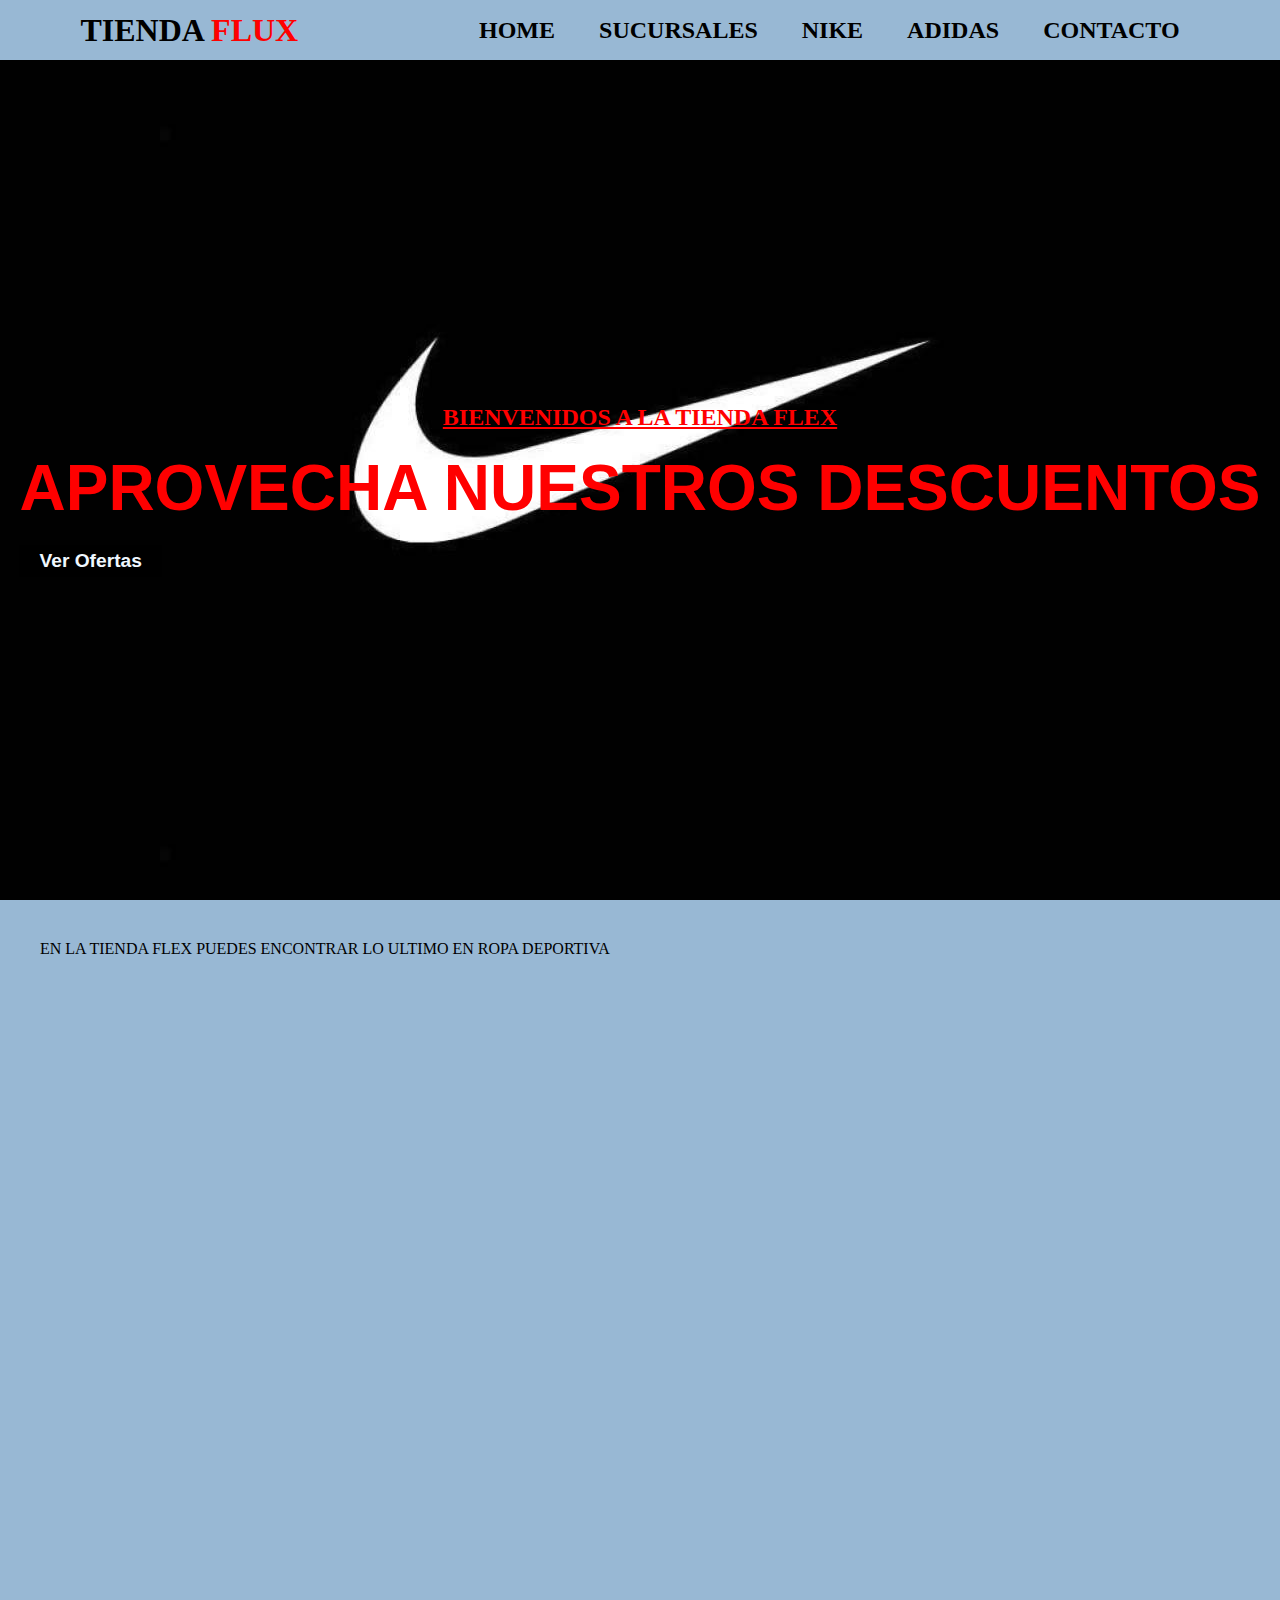
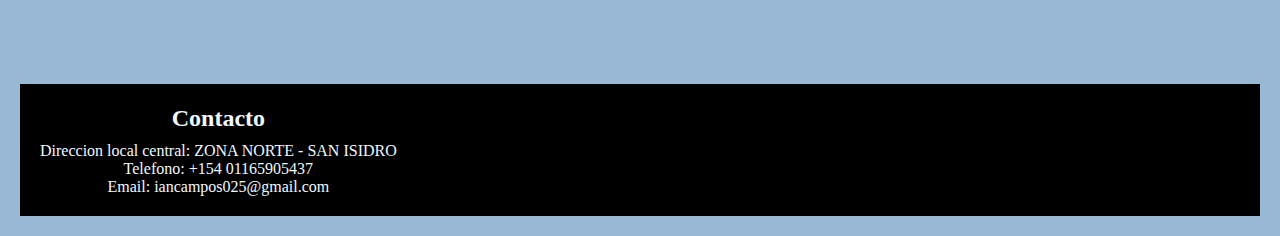
<file: HTML/index.html>
<!DOCTYPE html>
<html lang="es">

<head>
    <meta charset="UTF-8">
    <meta name="viewport" content="width=device-width, initial-scale=1.0">
    <title>TIENDA FLEX</title>
    <link rel="stylesheet" href="../CSS/style.css">
</head>

<body>
    <header class="encabezado">
        <h1>TIENDA  <span class="rojo"> FLUX</span></h1> 

        <nav>
            <ul>
                <li><a href="index.html">HOME</a></li>
                <li><a href="sucursales.html">SUCURSALES</a></li>
                <li><a href="nike.html">NIKE</a></li>
                <li><a href="adidas.html">ADIDAS</a></li>
                <li><a href="contactos.html">CONTACTO</a></li>
            </ul>
        </nav>
    </header>

    <!-- banner -->

    <section class="banner">
        <div class="bannerContenido">
            <h2>BIENVENIDOS A LA TIENDA FLEX</h2>
            <p>Aprovecha nuestros descuentos</p>
            <button class="boton">Ver Ofertas</button>
        </div>
    </section>

    <main>

        <p>EN LA TIENDA FLEX PUEDES ENCONTRAR LO ULTIMO EN ROPA DEPORTIVA</p>

    </main>

    <div class="videoIndex">
        <iframe width="560" height="315" src="https://www.youtube.com/embed/NljGurzPM2g?si=1mQn7fXb_AZl4OS1"
            title="YouTube video player" frameborder="0"
            allow="accelerometer; autoplay; clipboard-write; encrypted-media; gyroscope; picture-in-picture; web-share"
            allowfullscreen></iframe>
    </div>

<br>                                                                    <br>
     
    <div class="videoIndex">
        <iframe width="560" height="315" src="https://www.youtube.com/embed/_h6aWfAhiis?si=BEoqNVAXfr-LGPrT"
            title="YouTube video player" frameborder="0"
            allow="accelerometer; autoplay; clipboard-write; encrypted-media; gyroscope; picture-in-picture; web-share"
            allowfullscreen></iframe>
    </div>

    <footer class="footer">
        <div class="footerContenido">
            <div class="infoContacto">
                <h4>Contacto</h4>
                <p> <i class="fas fa-map-market-alt"></i> Direccion local central: ZONA NORTE - SAN ISIDRO </p>
                <p> <i class="fas fa-phone"></i> Telefono: +154 01165905437 </p>
                <p> <i class="fas fa-envelope"></i> Email: iancampos025@gmail.com </p>
            </div>
        </div>
    
    </footer>


</body>

</html>
</file>
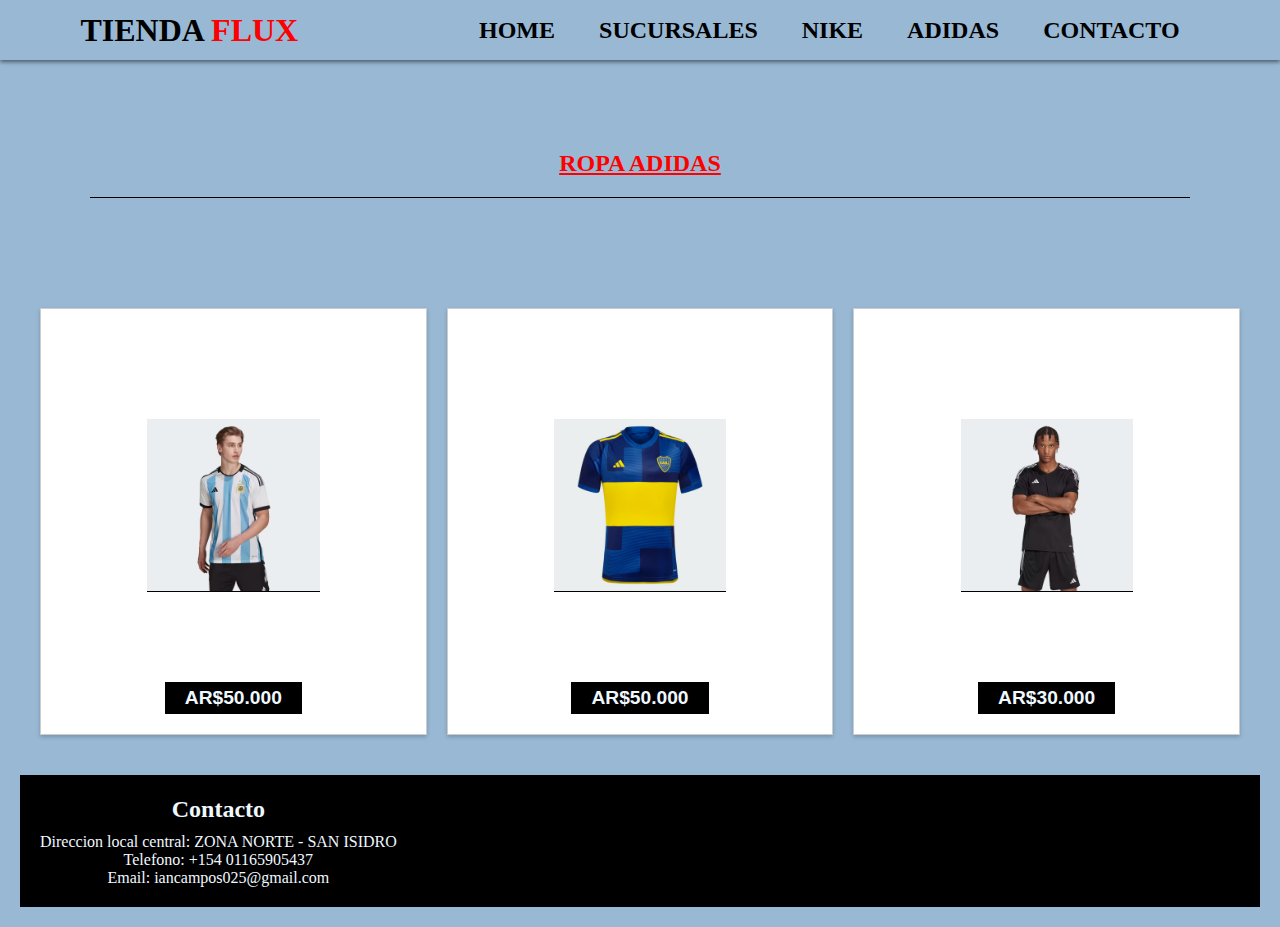
<file: HTML/adidas.html>
<!DOCTYPE html>
<html lang="en">
<head>
    <meta charset="UTF-8">
    <meta name="viewport" content="width=device-width, initial-scale=1.0">
    <title>ADIDAS</title>
    <link rel="stylesheet" href="../CSS/style.css">
</head>
<body>
    <header class="encabezado">
        <h1>TIENDA  <span class="rojo"> FLUX</span></h1>

        <nav>
            <ul>
                <li><a href="../HTML/index.html">HOME</a></li>
                <li><a href="sucursales.html">SUCURSALES</a></li>
                <li><a href="nike.html">NIKE</a></li>
                <li><a href="adidas.html">ADIDAS</a></li>
                <li><a href="contactos.html">CONTACTO</a></li>
            </ul>
        </nav>
    </header>

    <section id="adidas" class="adidas">
        <h2> ROPA ADIDAS </h2>

    </section>

    <main class="contenedorAdidas">
      

        <div class="adidasFlux">
            <img class="adidas" src="../IMG/Camiseta_Titular_Argentina_22_Blanco_HB9215_21_model.avif" alt="ROPA ADIDAS">
            <button class="boton">AR$50.000</button>
        </div>


        <div class="adidasFlux">
            <img class="adidas" src="../IMG/Camiseta_Titular_Boca_Juniors_23-24_Azul_HT3697_01_laydown.avif" alt="ROPA ADIDAS">
            <button class="boton">AR$50.000</button>
        </div>
        
        <div class="adidasFlux">
            <img class="adidas" src="../IMG/Remera_Tiro_23_League_Negro_HR4607_21_model.avif" alt="ROPA ADIDAS">
            <button class="boton">AR$30.000</button>
        </div>   


    </main>

    <footer class="footer">
        <div class="footerContenido">
            <div class="infoContacto">
                <h4>Contacto</h4>
                <p> <i class="fas fa-map-market-alt"></i> Direccion local central: ZONA NORTE - SAN ISIDRO </p>
                <p> <i class="fas fa-phone"></i> Telefono: +154 01165905437 </p>
                <p> <i class="fas fa-envelope"></i> Email: iancampos025@gmail.com </p>
            </div>
        </div>
    
    </footer>
</body>
</html>
</file>
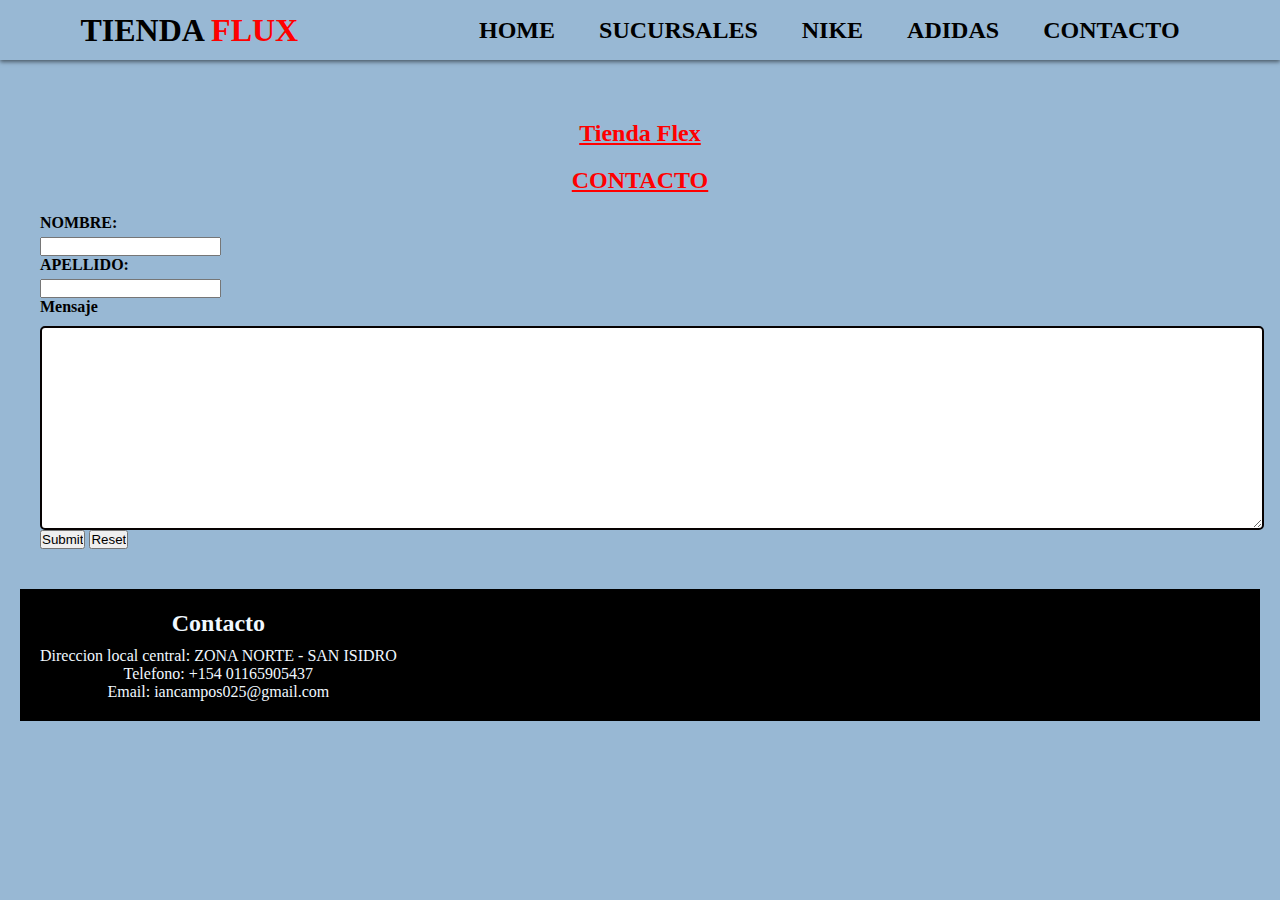
<file: HTML/contactos.html>
<!DOCTYPE html>
<html lang="en">
<head>
    <meta charset="UTF-8">
    <meta name="viewport" content="width=device-width, initial-scale=1.0">
    <title>CONTACTOS</title>
    <link rel="stylesheet" href="../CSS/style.css">
</head>
<body>

        <header class="encabezado">
            <h1>TIENDA  <span class="rojo"> FLUX</span></h1>

        <nav>
            <ul>
                <li><a href="../HTML/index.html">HOME</a></li>
                <li><a href="sucursales.html">SUCURSALES</a></li>
                <li><a href="nike.html">NIKE</a></li>
                <li><a href="adidas.html">ADIDAS</a></li>
                <li><a href="contactos.html">CONTACTO</a></li>
            </ul>
        </nav>
    </header>

    <main>
        <h2>Tienda Flex</h2>

        <h2>CONTACTO</h2>

        <form >

            <label for="">NOMBRE:</label>
            <input type="text" id="nombre">
            
            <label for="">APELLIDO:</label>
            <input type="text" id="apellido">

            <label for="mensaje"> Mensaje </label>
            <textarea name="" id="" cols="30" rows="10" placeholder ="DEJANOS TUS PREGUNTAS O CONSULTA"> </textarea>
 
            <input  class="formularioBotton" type="submit">
            <input  class="formularioBotton" type="reset">
        </form>
       

    </main>

    <footer class="footer">
        <div class="footerContenido">
            <div class="infoContacto">
                <h4>Contacto</h4>
                <p> <i class="fas fa-map-market-alt"></i> Direccion local central: ZONA NORTE - SAN ISIDRO </p>
                <p> <i class="fas fa-phone"></i> Telefono: +154 01165905437 </p>
                <p> <i class="fas fa-envelope"></i> Email: iancampos025@gmail.com </p>
            </div>
        </div>
    
    </footer>

</body>
</html>
</file>
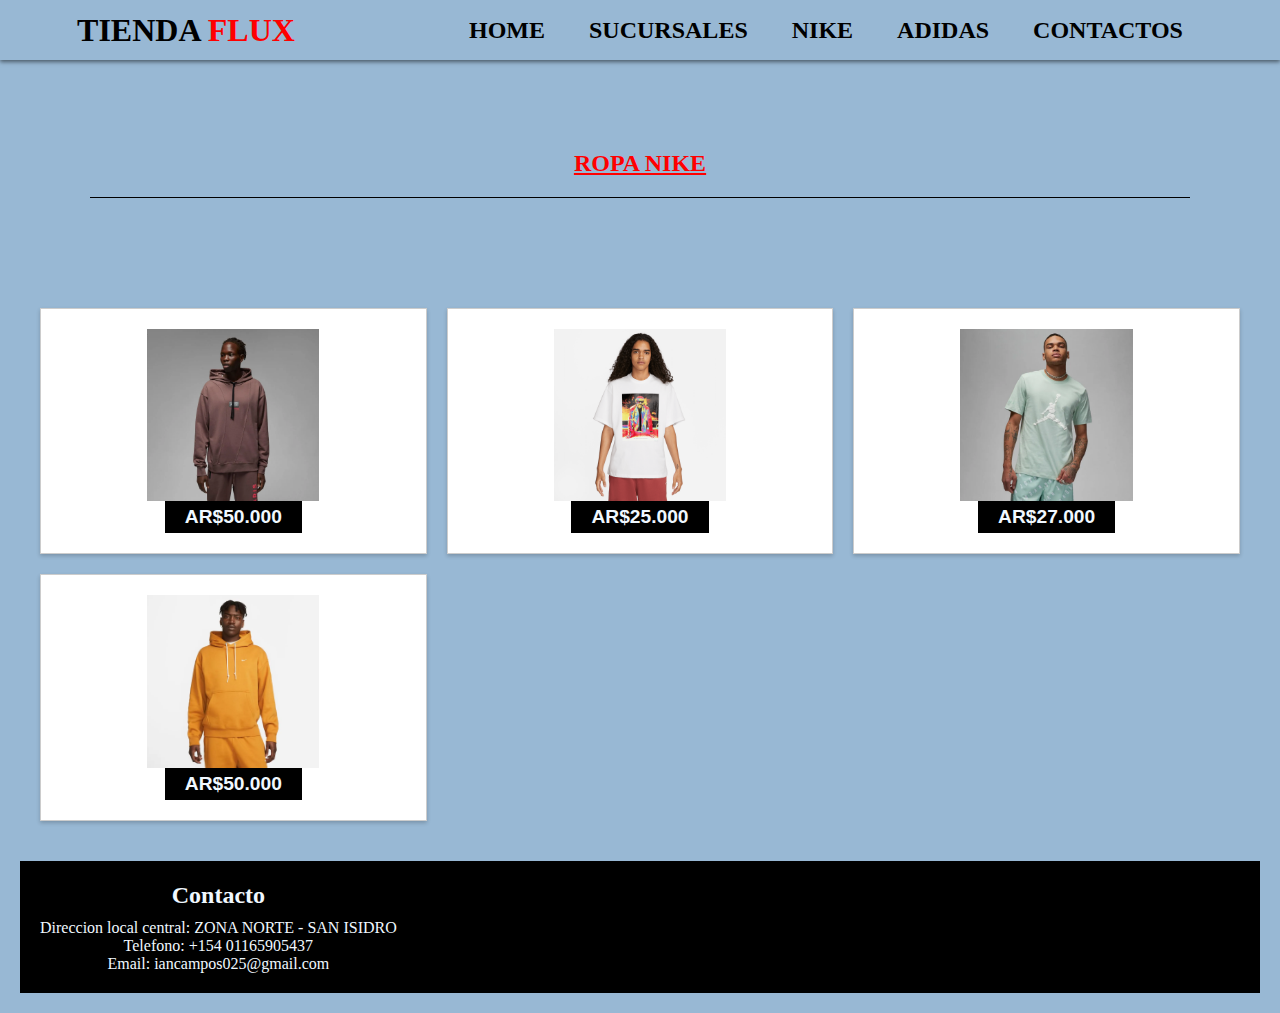
<file: HTML/nike.html>
<!DOCTYPE html>
<html lang="en">

<head>
    <meta charset="UTF-8">
    <meta name="viewport" content="width=device-width, initial-scale=1.0">
    <title>NIKE</title>
    <link rel="stylesheet" href="../CSS/style.css">
</head>

<body>

    <header class="encabezado">
        <h1>TIENDA <span class="rojo"> FLUX</span></h1>

        <nav>
            <ul>
                <li><a href="../HTML/index.html">HOME</a></li>
                <li><a href="sucursales.html">SUCURSALES</a></li>
                <li><a href="nike.html">NIKE</a></li>
                <li><a href="adidas.html">ADIDAS</a></li>
                <li><a href="contactos.html">CONTACTOS</a></li>
            </ul>
        </nav>
    </header>

    <section id="nikes" class="nikes">
        <h2> ROPA NIKE </h2>

    </section>

    <main class="contenedorNike">

        <div class="nikeFlux">
            <img class="nike" src="../IMG/209664-1000-1000.webp" alt="ROPA NIKE">

            <button class="boton">AR$50.000</button>
        </div>

        <div class="nikeFlux">
            <img class="nike" src="../IMG/595666-1000-1000.png" alt="ROPA NIKE">
            <button class="boton">AR$25.000</button>
        </div>

        <div class="nikeFlux">
            <img class="nike" src="../IMG/681142-1000-1000.webp" alt="ROPA NIKE">
            <button class="boton">AR$27.000</button>
        </div>

        <div class="nikeFlux">
            <img class="nike" src="../IMG/655245-800-800.webp " alt="ROPA NIKE">
            <button class="boton">AR$50.000</button>
        </div>

    </main>

    <footer class="footer">
        <div class="footerContenido">
            <div class="infoContacto">
                <h4>Contacto</h4>
                <p> <i class="fas fa-map-market-alt"></i> Direccion local central: ZONA NORTE - SAN ISIDRO </p>
                <p> <i class="fas fa-phone"></i> Telefono: +154 01165905437 </p>
                <p> <i class="fas fa-envelope"></i> Email: iancampos025@gmail.com </p>
            </div>
        </div>
    
    </footer>
</body>

</html>
</file>
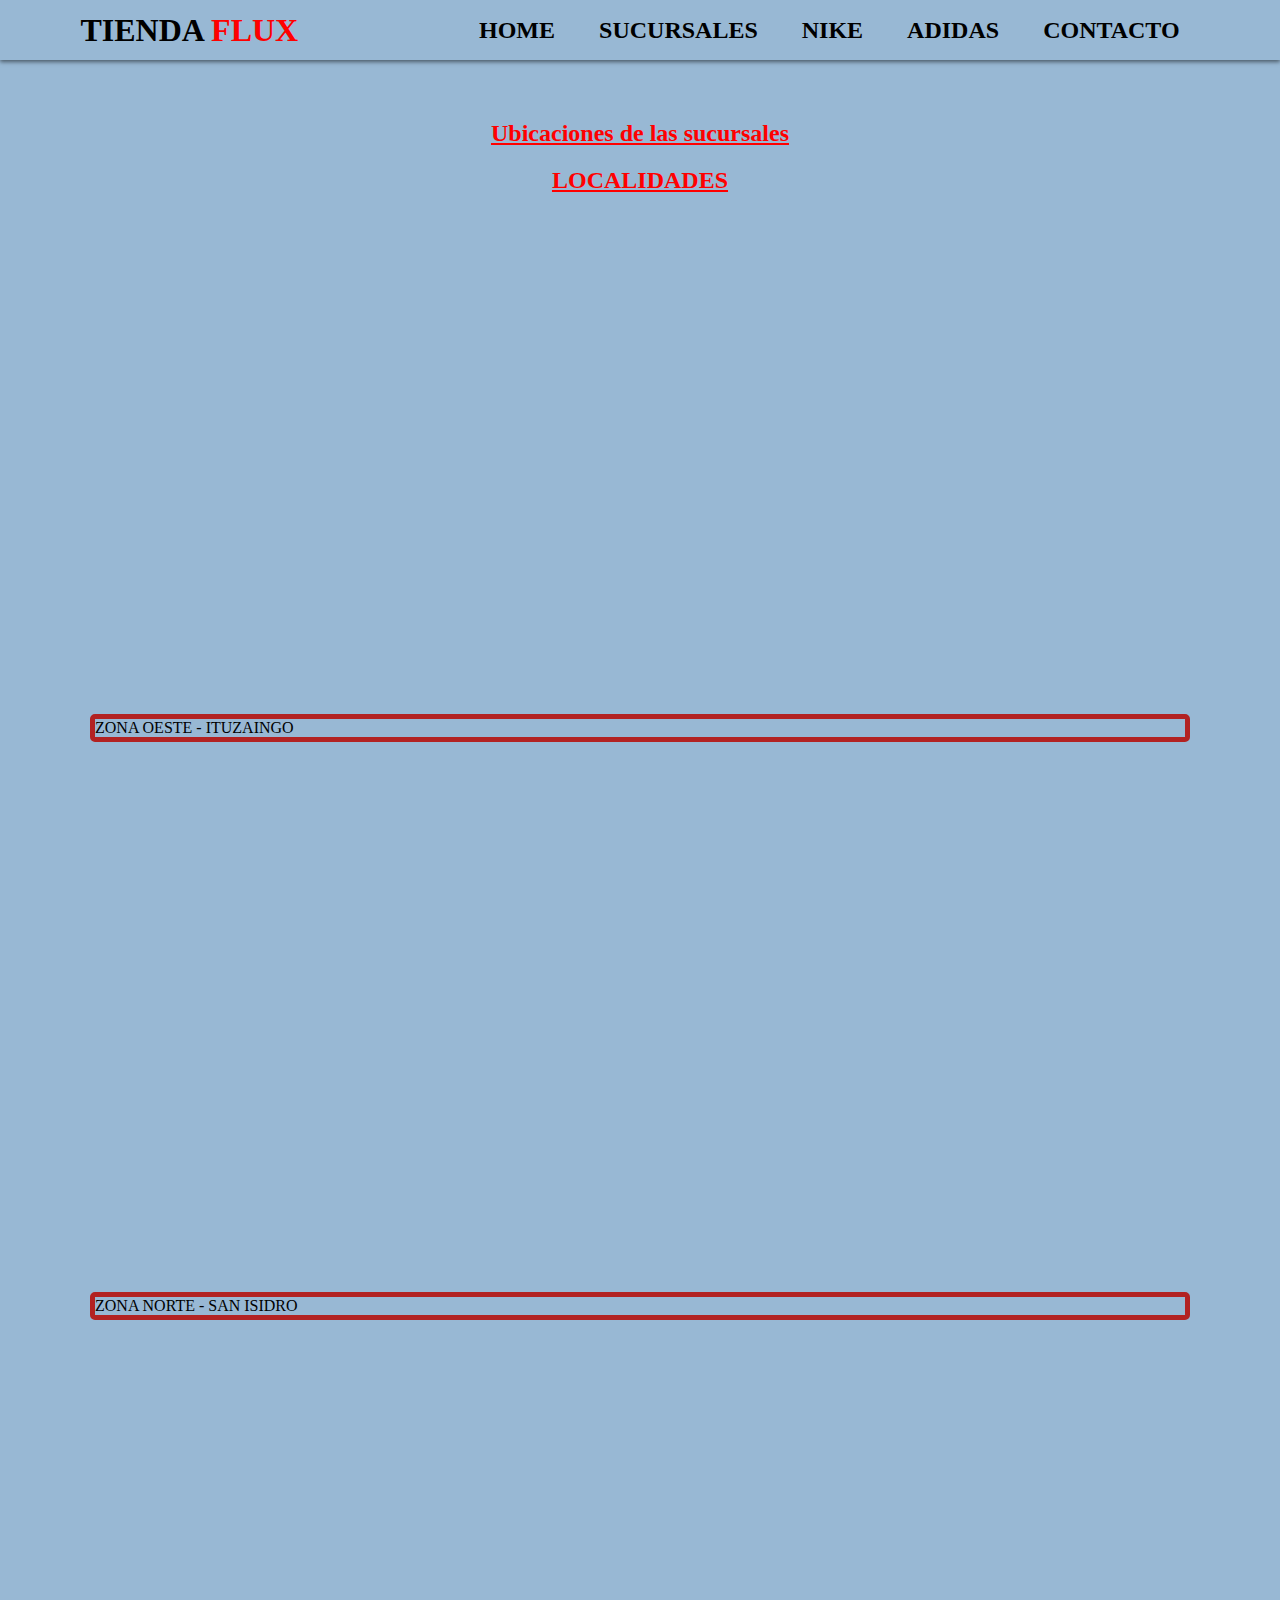
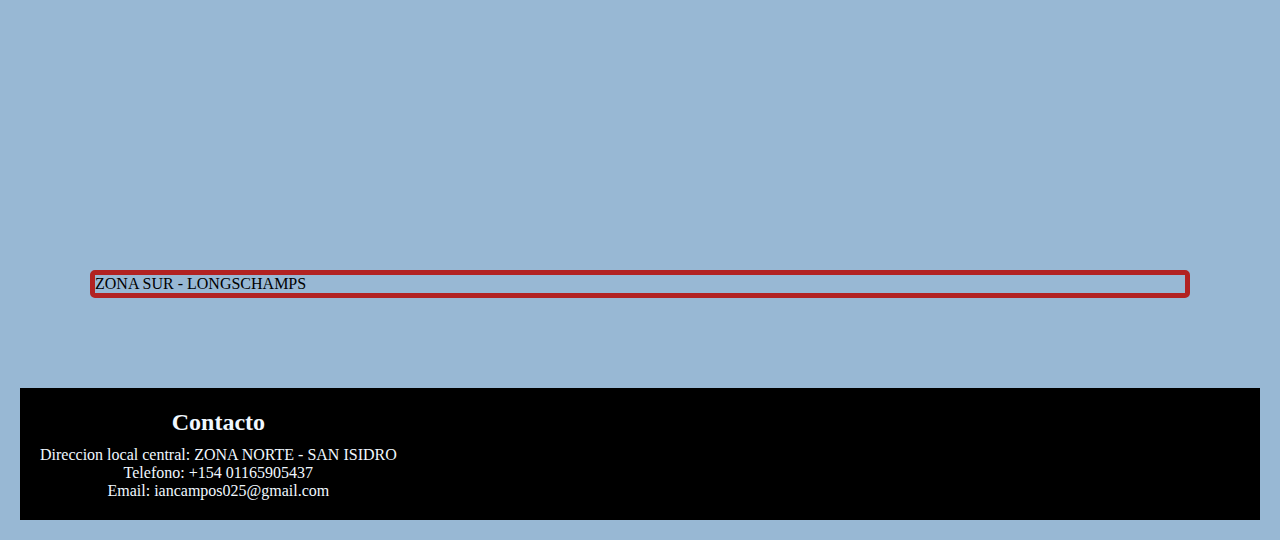
<file: HTML/sucursales.html>
<!DOCTYPE html>
<html lang="en">

<head>
    <meta charset="UTF-8">
    <meta name="viewport" content="width=device-width, initial-scale=1.0">
    <title>SUCURSALES</title>
    <link rel="stylesheet" href="../CSS/style.css">
</head>

<body>
        <header class="encabezado">
            <h1>TIENDA  <span class="rojo"> FLUX</span></h1>

        <nav>
            <ul>
                <li><a href="../HTML/index.html">HOME</a></li>
                <li><a href="sucursales.html">SUCURSALES</a></li>
                <li><a href="nike.html">NIKE</a></li>
                <li><a href="adidas.html">ADIDAS</a></li>
                <li><a href="contactos.html">CONTACTO</a></li>
            </ul>
        </nav>
    </header>

    <main>
        <h2>Ubicaciones de las sucursales</h2>

        <h2>LOCALIDADES</h2>

        <div class="lugaresFlux">
            <iframe
                src="https://www.google.com/maps/embed?pb=!1m18!1m12!1m3!1d26255.243905394265!2d-58.712056531164755!3d-34.657089716663535!2m3!1f0!2f0!3f0!3m2!1i1024!2i768!4f13.1!3m3!1m2!1s0x95bcbf7809861d5d%3A0x6bc97859fd9d3d86!2sItuzaing%C3%B3%2C%20Provincia%20de%20Buenos%20Aires!5e0!3m2!1ses!2sar!4v1697222869026!5m2!1ses!2sar"
                width="600" height="450" style="border:0;" allowfullscreen="" loading="lazy"
                referrerpolicy="no-referrer-when-downgrade"></iframe>
            <p>ZONA OESTE - ITUZAINGO</p>
        </div>

        <div class="lugaresFlux">
            <iframe
                src="https://www.google.com/maps/embed?pb=!1m18!1m12!1m3!1d26313.735758298553!2d-58.549189381599!3d-34.47201974227953!2m3!1f0!2f0!3f0!3m2!1i1024!2i768!4f13.1!3m3!1m2!1s0x95bcb03cd891437f%3A0xab3b49e671350275!2sSan%20Isidro%2C%20Provincia%20de%20Buenos%20Aires!5e0!3m2!1ses!2sar!4v1697222898564!5m2!1ses!2sar"
                width="600" height="450" style="border:0;" allowfullscreen="" loading="lazy"
                referrerpolicy="no-referrer-when-downgrade"></iframe>
            <p>ZONA NORTE - SAN ISIDRO</p>
        </div>

        <div class="lugaresFlux">
            <iframe
                src="https://www.google.com/maps/embed?pb=!1m18!1m12!1m3!1d26190.328111892155!2d-58.393720599999995!3d-34.861478149999996!2m3!1f0!2f0!3f0!3m2!1i1024!2i768!4f13.1!3m3!1m2!1s0x95bcd5210dfb7a69%3A0x96268fcfed16bc8!2sLongchamps%2C%20Provincia%20de%20Buenos%20Aires!5e0!3m2!1ses!2sar!4v1697222630136!5m2!1ses!2sar"
                width="600" height="450" style="border:0;" allowfullscreen="" loading="lazy"
                referrerpolicy="no-referrer-when-downgrade"></iframe>
            <p>ZONA SUR - LONGSCHAMPS</p>
        </div>

    </main>

    <footer class="footer">
        <div class="footerContenido">
            <div class="infoContacto">
                <h4>Contacto</h4>
                <p> <i class="fas fa-map-market-alt"></i> Direccion local central: ZONA NORTE - SAN ISIDRO </p>
                <p> <i class="fas fa-phone"></i> Telefono: +154 01165905437 </p>
                <p> <i class="fas fa-envelope"></i> Email: iancampos025@gmail.com </p>
            </div>
        </div>
    
    </footer>
</body>

</html>
</file>
<file: CSS/style.css>
*{
    margin: 0;
    padding: 0;
}

@import url('https://fonts.googleapis.com/css2? family= Roboto:wght@100 & display=swap');

body{
    background-color: rgb(152, 184, 212);
}





nav ul li{
    list-style-type:none;
    display: inline-block;
    margin: 10px;
}

a{
  text-transform: uppercase;
  text-decoration: none;
  font-weight: bold;  
}

main{
    margin: 20px;
    padding: 20px;
}

h2{
    text-decoration: underline;
    color: red;
    text-align: center;
    margin: 20px 0;
}

footer{
    margin: 20px;
    padding: 20px;
    border-top: 1px solid black;
    text-align: center;
}

.nikes {
    text-align: center;
    margin: 10vh;
    border-bottom: 1px solid black;
}

.nikeFlux{
    display: flex;
    flex-direction: column;
    justify-content: center;
    align-items: center;
    background-color: white;
    border: 1px solid #ccc;
    padding: 20px;
    box-shadow: 0px 2px 4px rgba(0,0,0,0.2);
}

.nikeFlux img {
    max-width: 100%;
}

.nike{
    display: block;
    width: 50%;
    height: auto;
}

.contenedorNike {
    display: grid;
    grid-template-columns: repeat(3, 1fr);
    gap: 20px;
}

iframe{
    display: block;
    margin: auto;
}

.boton {
    background-color: black;
    color: aliceblue;
    font-weight:  700;
    border: none;
    padding: 5px 20px;
    font-size: 1.2rem;
}

.boton:hover {
    background-color: black;
    color: aliceblue;
    cursor: pointer;
}

.adidasFlux{
    display: flex;
    flex-direction: column;
    justify-content: center;
    align-items: center;
    background-color: white;
    border: 1px solid #ccc;
    padding: 20px;
    box-shadow: 0px 2px 4px rgba(0,0,0,0.2);
}

.contenedorAdidas {
    display: grid;
    grid-template-columns: repeat(3, 1fr);
    gap: 20px;
}

.adidas{
    text-align: center;
    margin: 10vh;
    border-bottom: 1px solid black;
}

.adidasFlux img {
    max-width: 50%;
} 

.lugaresFlux p{
    margin: 50px;
    border: 5px solid firebrick;
    border-radius: 5px;
}

form{
    margin-top: 18px;
}

label{
    display: block;
    font-weight: bold;
    margin-bottom: 5px;
    color: black;
}

input [type="text"],
textarea{
    display: block;
    width: 100%;
    padding: 10px;
    border: 2px solid rgb(7, 2, 2);
    border-radius: 5px;
    font-size: 15px;
    margin-top: 10px;
}

.formularioBottom{
    background-color: chocolate;
    color: black;
    border: none;
    padding: 10px 15px;
    font-size: 15px;
    cursor: pointer;
    margin-top: 10px;
}

.footer {
    background-color: black;
    color: aliceblue;
    padding: 20px 0;
}

.footerContenido {
    display: flex;
    justify-content: space-between;
    max-width: 1200px;
    margin: 0 auto;
    padding: 0 20px;
}

.footer h4 {
    font-size: 1.5rem;
    margin-bottom: 10px;
}



.banner {
    background-image: url("../IMG/maxresdefault.jpg");
    height: calc(100vh - 60px);
    position: relative;
    display: flex;
    justify-content: center;
    align-items: center;
}

.banner::after {
    content: "";
    position: absolute;
    top: 0;
    left: 0;
    width: 100%;
    height: 100%;
    z-index: 0;
}

.bannerContenido p {
    color: red;
    font-size: 4rem;
    text-transform: uppercase;
    font-weight: 700;
    font-family:sans-serif;
    margin-bottom: 20px;
    text-align: center;
}

.bannerContenido .bottonBanner {
    margin-top: 50px;
}



.encabezado {
    display: flex;
    justify-content: space-around;
    align-items: center;
    height: 60px;
    box-shadow: 0px 2px 4px rgba(0,0,0,0.5) ;
}

.rojo {
    color: red;
}

.encabezado li {
    list-style-type: 0;
    display: inline-block;
}

.encabezado li a {
    text-decoration: none;
    margin: 10px;
    color: black;
    font-size: 1.5rem;
}

/* vista tablets */

@media (max-width:1023px) {
   .encabezado {
    height: auto;
    flex-direction: column;
    text-align: center;
   } 

   .bannerContenido p {
        font-size: 2.5rem;
   }

    .videoIndex {
        font-size: inherit;
    }

    .contenedorNike {
       grid-template-columns: 1fr 1fr; 
    }

    .footerContenido {
        flex-direction: column;
        text-align: center;
    }

    .contenedorAdidas {
        grid-template-columns: 1fr 1fr;
    }
}


/* vista celular */

@media (max-width:768px) {

    .contenedorNike {
        grid-template-columns: 1fr;
    }

    .videoIndex {
        font-size: inherit;
    }

    .bannerContenido p {
        font-size: 2.5rem;
   }

   .contenedorAdidas {
    grid-template-columns: 1fr;
   }
}
</file>
